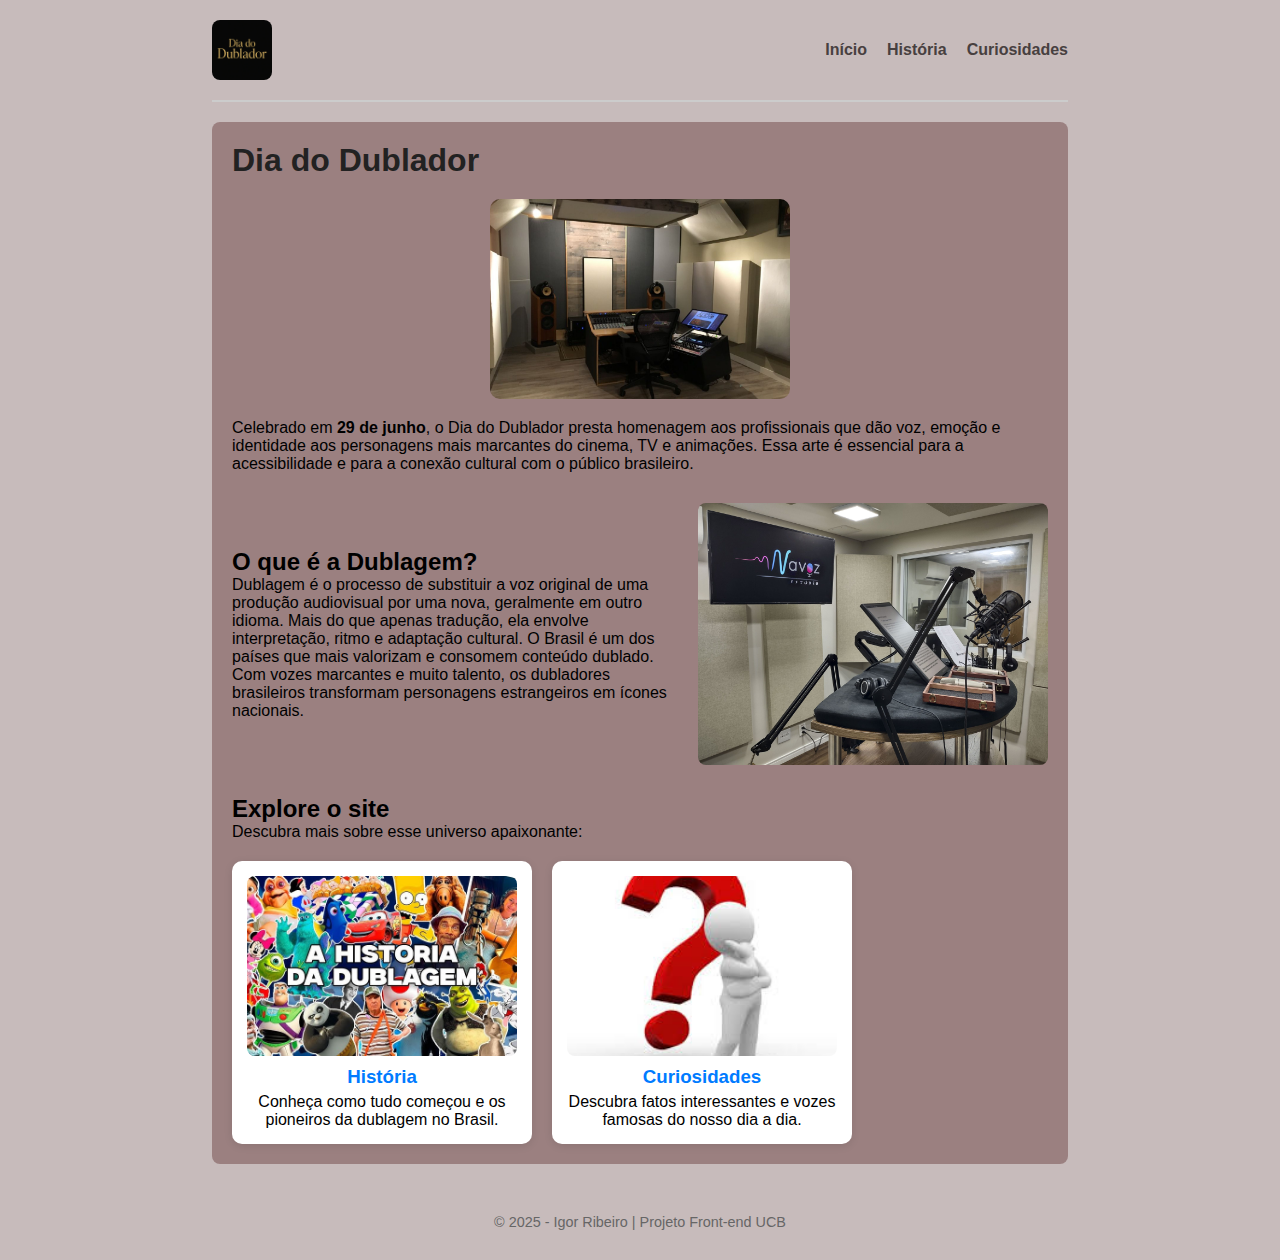
<file: index.html>
<!DOCTYPE html>
<html lang="pt-br">
<head>
  <meta charset="UTF-8" />
  <meta name="viewport" content="width=device-width, initial-scale=1.0" />
  <title>Dia do Dublador</title>
   <link rel="stylesheet" href="/style.css/estilo.css" />
</head>
<body>
  <header>
    <a href="index.html">
       <img src="../imagens/logo-dublador.png" alt="Logo do site" class="logo" />
    </a>
    <nav>
      <ul class="menu">
        <li><a href="index.html">Início</a></li>
        <li><a href="historia.html">História</a></li>
        <li><a href="curiosidades.html">Curiosidades</a></li>
      </ul>
    </nav>
  </header>

  <main>

    <!-- Seção de Destaque -->
    <section class="intro">
      <h1>Dia do Dublador</h1>
      <img src="/imagens/estudio_dublagem.jpg" alt="Estúdio de dublagem" class="banner" />
      <p>Celebrado em <strong>29 de junho</strong>, o Dia do Dublador presta homenagem aos profissionais que dão voz, emoção e identidade aos personagens mais marcantes do cinema, TV e animações. Essa arte é essencial para a acessibilidade e para a conexão cultural com o público brasileiro.</p>
    </section>

    <!-- Seção com imagem e conteúdo lado a lado -->
    <section class="sobre">
      <div class="conteudo">
        <div class="texto">
          <h2>O que é a Dublagem?</h2>
          <p>
            Dublagem é o processo de substituir a voz original de uma produção audiovisual por uma nova, geralmente em outro idioma. Mais do que apenas tradução, ela envolve interpretação, ritmo e adaptação cultural. O Brasil é um dos países que mais valorizam e consomem conteúdo dublado.
          </p>
          <p>
            Com vozes marcantes e muito talento, os dubladores brasileiros transformam personagens estrangeiros em ícones nacionais.
          </p>
        </div>
        <div class="imagem">
          <img src="/imagens/microfone_estudio_dublagem.jpg" alt="Microfone em estúdio" />
        </div>
      </div>
    </section>

    <!-- Seção de Navegação com ícones -->
    <section class="explore">
      <h2>Explore o site</h2>
      <p>Descubra mais sobre esse universo apaixonante:</p>
      <div class="cards">
        <div class="card">
          <img src="/imagens/historia_dublagem.jpg" alt="História da dublagem" />
          <h3><a href="historia.html">História</a></h3>
          <p>Conheça como tudo começou e os pioneiros da dublagem no Brasil.</p>
        </div>
        <div class="card">
          <img src="/imagens/cURIOSIDADES.jfif" alt="Curiosidades sobre dublagem" />
          <h3><a href="curiosidades.html">Curiosidades</a></h3>
          <p>Descubra fatos interessantes e vozes famosas do nosso dia a dia.</p>
        </div>
      </div>
    </section>

  </main>

  <footer>
    © 2025 - Igor Ribeiro | Projeto Front-end UCB
  </footer>
</body>
</html>
</file>
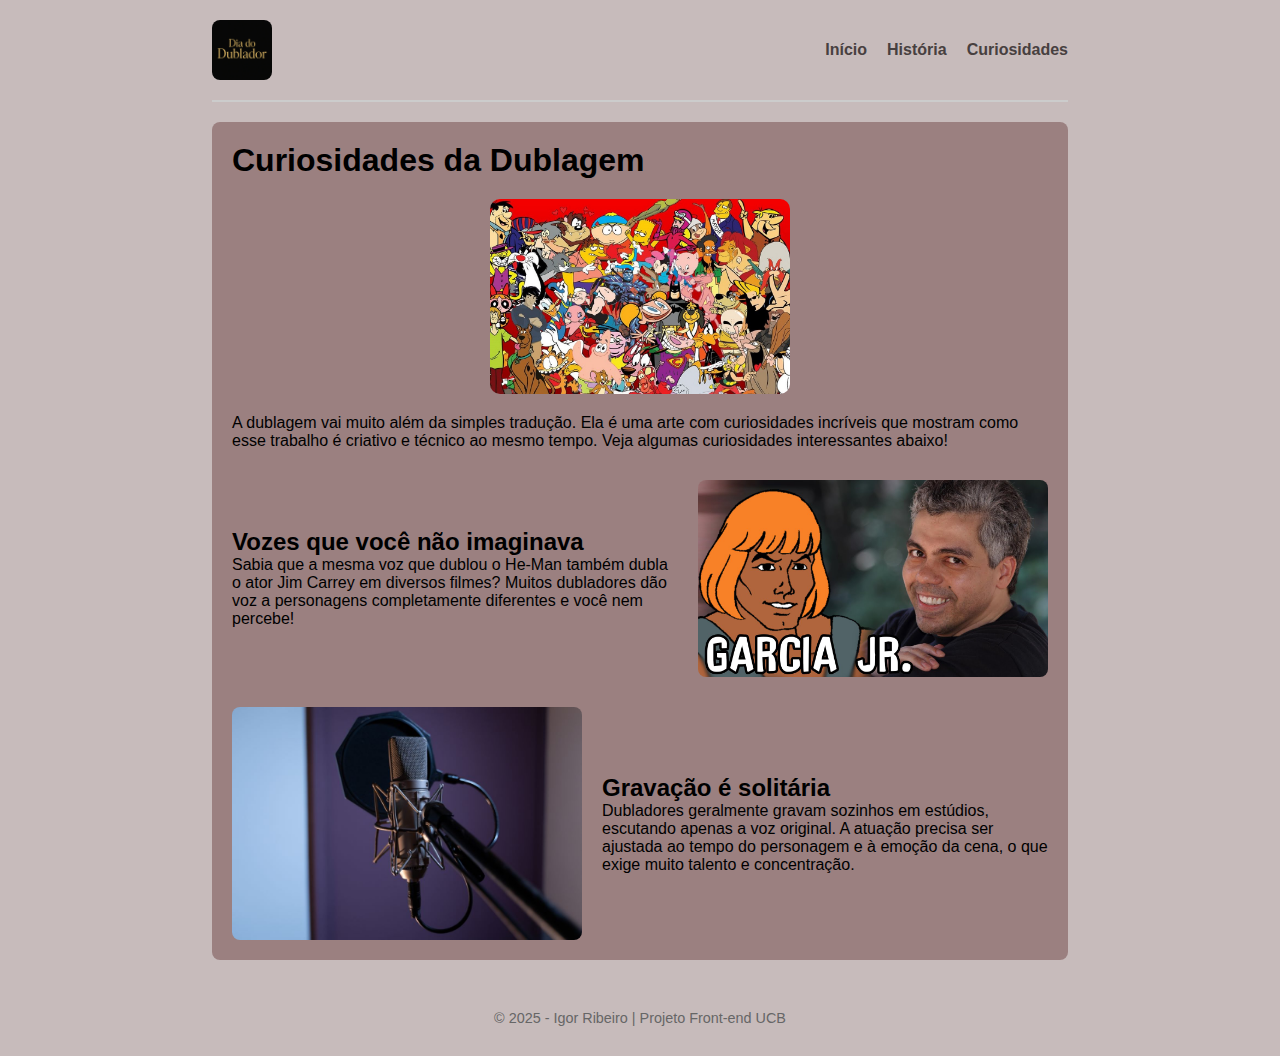
<file: curiosidades.html>
<!DOCTYPE html>
<html lang="pt-br">
<head>
  <meta charset="UTF-8">
  <title>Curiosidades da Dublagem</title>
  <link rel="stylesheet" href="/style.css/estilo.css" />
</head>
<body>
  <header>
    <a href="index.html">
      <img src="../imagens/logo-dublador.png" alt="Logo do site" class="logo" />
    </a>
    <nav>
      <ul class="menu">
        <li><a href="index.html">Início</a></li>
        <li><a href="historia.html">História</a></li>
        <li><a href="curiosidades.html">Curiosidades</a></li>
      </ul>
    </nav>
  </header>

  <main>
    <h1>Curiosidades da Dublagem</h1>

    <section class="intro">
      <img src="../imagens/Personagens_antigos.jpg" alt="Várias vozes e personagens" class="banner">
      <p>A dublagem vai muito além da simples tradução. Ela é uma arte com curiosidades incríveis que mostram como esse trabalho é criativo e técnico ao mesmo tempo. Veja algumas curiosidades interessantes abaixo!</p>
    </section>

    <section class="sobre">
      <div class="conteudo">
        <div class="texto">
          <h2>Vozes que você não imaginava</h2>
          <p>Sabia que a mesma voz que dublou o He-Man também dubla o ator Jim Carrey em diversos filmes? Muitos dubladores dão voz a personagens completamente diferentes e você nem percebe!</p>
        </div>
        <div class="imagem">
          <img src="../imagens/hemanBr.jpg" alt="Dublador do He-Man">
        </div>
      </div>
    </section>

    <section class="sobre">
      <div class="conteudo">
        <div class="imagem">
          <img src="../imagens/microfone_profissional.jpg" alt="Microfone profissional">
        </div>
        <div class="texto">
          <h2>Gravação é solitária</h2>
          <p>Dubladores geralmente gravam sozinhos em estúdios, escutando apenas a voz original. A atuação precisa ser ajustada ao tempo do personagem e à emoção da cena, o que exige muito talento e concentração.</p>
        </div>
      </div>
    </section>
  </main>

  <footer>
    © 2025 - Igor Ribeiro | Projeto Front-end UCB
  </footer>
</body>
</html>
</file>
<file: style.css/estilo.css>
/* Reset simples */
* {
  margin: 0;
  padding: 0;
  box-sizing: border-box;
}

body {
  font-family: Arial, sans-serif;
  background-color: #c7bbbb;
  margin: 0 auto;
  max-width: 70%;
  padding: 20px;
}

/* Cabeçalho */
header {
  display: flex;
  align-items: center;
  justify-content: space-between;
  padding-bottom: 20px;
  border-bottom: 2px solid #ccc;
}

.logo {
  height: 60px;
}

nav .menu {
  list-style: none;
  display: flex;
  gap: 20px;
}

nav .menu li a {
  text-decoration: none;
  color: #474040;
  font-weight: bold;
}

nav .menu li a:hover {
  color: #007BFF;
}

/* Conteúdo principal */
main {
  margin-top: 20px;
  background-color: #9b8080;
  padding: 20px;
  border-radius: 8px;
}

/* Rodapé */
footer {
  text-align: center;
  margin-top: 40px;
  padding: 10px;
  color: #666;
  font-size: 0.9em;
}


.intro h1 {
  font-size: 2em;
  margin-bottom: 10px;
  color: #222;
}

.sobre, .explore {
  margin-top: 30px;
}

.explore ul {
  margin-top: 10px;
  padding-left: 20px;
}

.explore li {
  margin-bottom: 10px;
}

.banner {
  width: 100%;
  height: auto;
  border-radius: 10px;
  margin: 20px 0;
}

.sobre .conteudo {
  display: flex;
  flex-wrap: wrap;
  gap: 20px;
  align-items: center;
  margin-top: 30px;
}

.sobre .imagem img {
  width: 100%;
  max-width: 350px;
  border-radius: 8px;
}

.sobre .texto {
  flex: 1;
}

.cards {
  display: flex;
  flex-wrap: wrap;
  gap: 20px;
  margin-top: 20px;
}

.card {
  background-color: #fff;
  border-radius: 10px;
  box-shadow: 0 2px 8px rgba(0,0,0,0.1);
  padding: 15px;
  width: 100%;
  max-width: 300px;
  text-align: center;
}

.card img {
  width: 100%;
  border-radius: 8px;
}

.card h3 {
  margin: 10px 0 5px;
}

.card a {
  text-decoration: none;
  color: #007BFF;
}

/* Imagens gerais */
img {
  max-width: 100%;
  height: auto;
  display: block;
  object-fit: cover;
  border-radius: 8px;
}

/* Padronização para imagens dentro de cards */
.card img {
  width: 100%;
  height: 180px; /* Tamanho fixo para uniformizar */
  object-fit: cover; /* Corta o excesso e mantém proporção */
  border-radius: 8px;
}

/* Padronização para imagens em seções de conteúdo lado a lado */
.sobre .imagem img {
  width: 100%;
  max-width: 350px;
  height: auto;
  object-fit: contain;
}


/* Imagem em destaque na página */
.banner {
  width: 100%;
  max-width: 300px; /* Limita a largura máxima */
  height: auto;
  display: block;
  margin: 20px auto; /* Centraliza */
  border-radius: 10px;
  object-fit: cover;
}
</file>
